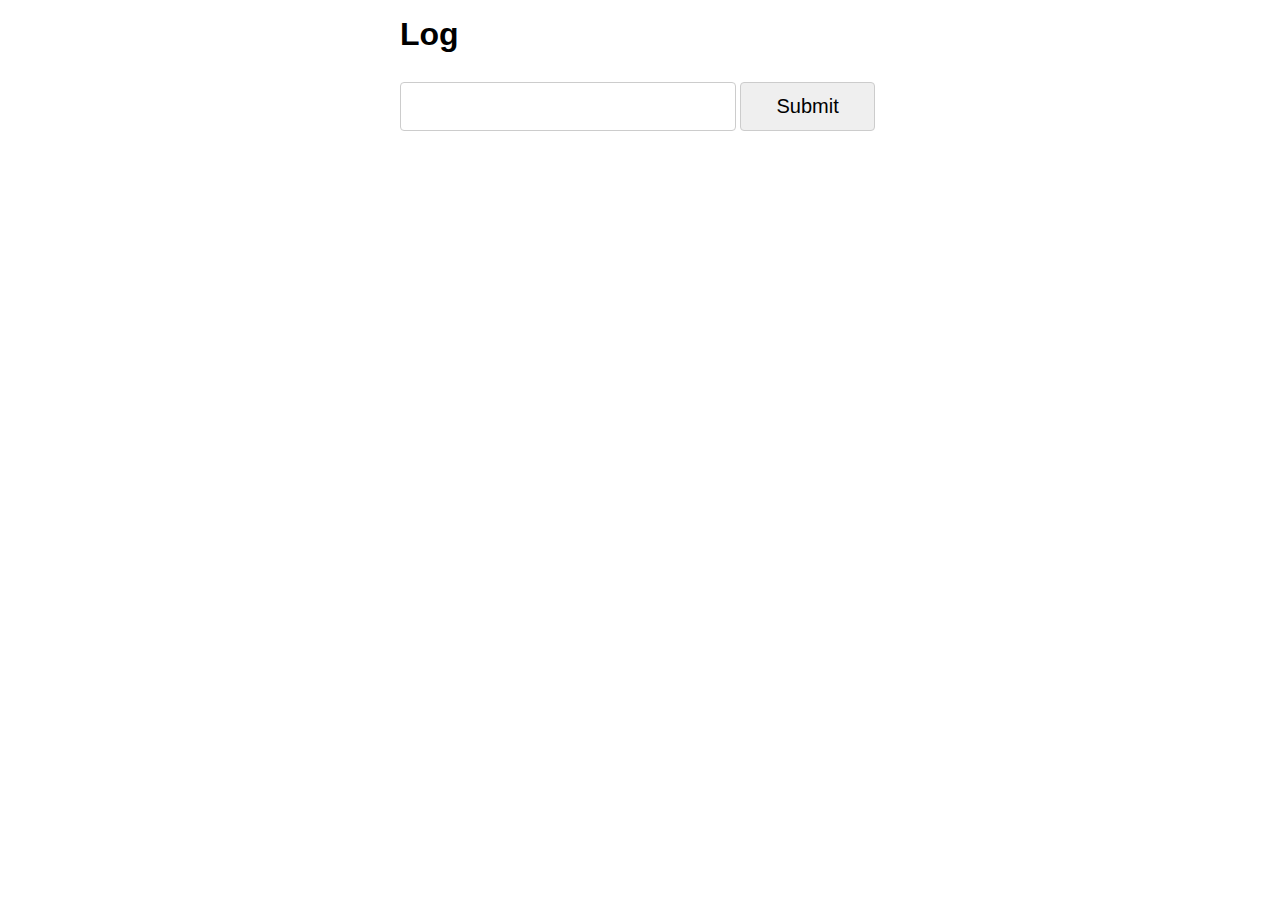
<file: index.html>
<html>
    <head>
        <link rel="stylesheet" href="style.css">
        <title>Log</title>
    </head>
    <body>
        <h1>Log</h1>
        <div id="submit">
            <input id="logEntry" type="text">
            <button id="logButton">Submit</div>
        </div>
        <div id="log"></div>

        <script>
            var logList = [];
            initStorage();
            
            document.getElementById("logButton").addEventListener("click", function(){
                logEntry();
            });
            document.getElementById("logEntry").addEventListener("keyup", function(event) {
                if (event.keyCode === 13) {
                    event.preventDefault();
                    logEntry();
                }
            }); 
            function logEntry(){
                var entry = document.getElementById("logEntry").value.replace(/<[^>]*>?/gm, '');
                if(entry.length > 0){
                    log(entry);
                }
            }
            function log(input){
                 var logObject = {
                     "time" : new Date().toLocaleString(),
                     "entry" : input
                 }
                 addToScreen(logObject);
                 addToStorage(logObject);
                 
            }
            function addToScreen(logObject){
                var logContainer = document.getElementById("log");
                var newLog = document.createElement('div');
                newLog.innerHTML = "<div class='entry'><span class='time'>" + logObject.time + "</span> <br>" + logObject.entry + "</div>";               
                logContainer.insertBefore(newLog, logContainer.firstChild);
                document.getElementById("logEntry").value = "";
                document.getElementById("logEntry").focus();
            }
            function addToStorage(logObject){
                logList.push(logObject);
                localStorage.setItem("log",JSON.stringify(logList));
            }
            function initStorage(){
                if(localStorage.getItem("log")){
                    logList = JSON.parse(localStorage.getItem("log"));
                    for(var i = 0; i <logList.length; i++){
                        addToScreen(logList[i]);
                    }
                }
            }
        </script>
    </body>
</html>
</file>
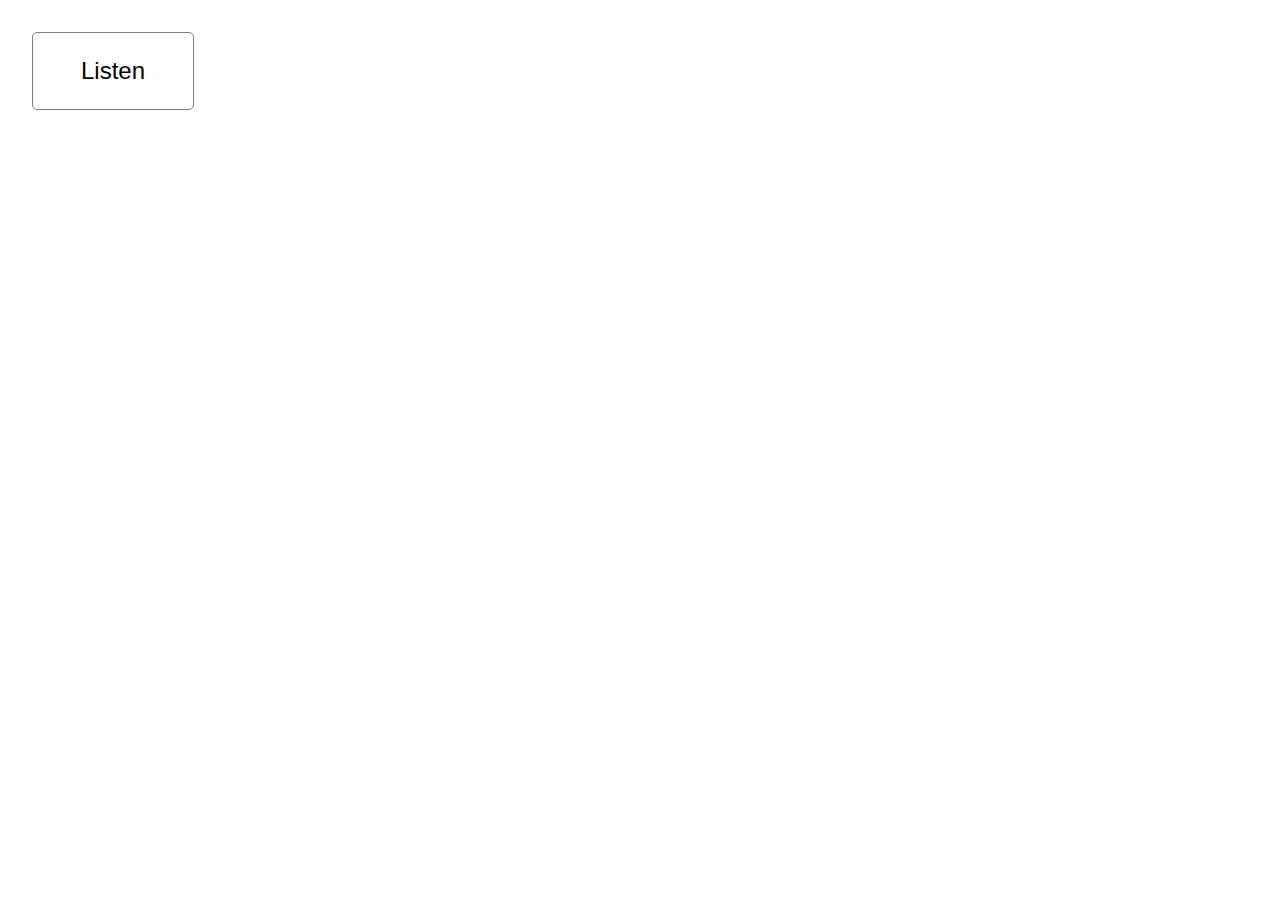
<file: listen.html>
<html><head><meta http-equiv="Content-Type" content="text/html; charset=ISO-8859-1">
<title>logger</title>



</head>
<body onload="init()">

    <button id="start" style="margin:1em;background-color:white;font-family:sans-serif;padding:1em 2em;border-radius:5px;border:1px solid grey;font-size:1.5em;">Listen</button>
  <div id="log"></div>
    <canvas id="app" style="margin: 0px;position:absolute;top:0;left:0;z-index:-10;"></canvas>
    
    <script type="text/javascript">

    var old = console.log;
    var logger = document.getElementById('log');
        
        
        function init(){
    canvas = document.getElementById('app');
	ctx = canvas.getContext('2d');
    resizeCanvas();
}

    console.log = function (message) {
        if (typeof message == 'object') {
            //logger.innerHTML = (JSON && JSON.stringify ? JSON.stringify(message) : message) + '<br />';
        } else {
            //logger.innerHTML = message + '<br />';
        }
    }
          var BUFF_SIZE = 16384;

        var audioInput = null,
            microphone_stream = null,
            gain_node = null,
            script_processor_node = null,
            script_processor_fft_node = null,
            analyserNode = null;
        var audioContext = null;
        
    document.getElementById("start").addEventListener('click', function() {
        audioContext = new AudioContext();
        console.log("audio is starting up ...");
        if (!navigator.getUserMedia){
                navigator.getUserMedia = navigator.getUserMedia || navigator.webkitGetUserMedia ||
                              navigator.mozGetUserMedia || navigator.msGetUserMedia;
        }
        if (navigator.getUserMedia){
            navigator.getUserMedia({audio:true}, 
              function(stream) {
                  start_microphone(stream);
              },
              function(e) {
                alert('Error capturing audio.');
              }
            );

        } else { 
            alert('getUserMedia not supported in this browser.'); 
        }
     });
    // ---
        
    function show_some_data(given_typed_array, num_row_to_display, label) {

        var size_buffer = given_typed_array.length;
        var index = 0;
        var max_index = num_row_to_display;

        
        var t = [];
        for (; index < max_index && index < size_buffer; index += 1) {

            //console.log(given_typed_array[index]);
            t.push( given_typed_array[index]);
            
        }
	ctx.fillStyle ='#FFFFFF';
	ctx.clearRect(0, 0, canvas.width, canvas.height);
        for(var i = 0; i< t.length; i++){
            drawColumn(i, t.length, t[i]/255);
        }
        
        //console.log(t +" "+ label);
    }
        
    function drawColumn(number,total,height){
        ctx.fillStyle ='hsl('+height*360+', 100%, 50%)';
        var xPos = number * canvas.width/total;
        var yPos = canvas.height - canvas.height*height;
        var width = canvas.width/total;
        var height = canvas.height*height;
        ctx.fillRect(xPos,yPos,Math.ceil(width),height);    
    }


    function process_microphone_buffer(event) { // invoked by event loop

        var i, N, inp, microphone_output_buffer;

        microphone_output_buffer = event.inputBuffer.getChannelData(0); // just mono - 1 channel for now

        // microphone_output_buffer  <-- this buffer contains current gulp of data size BUFF_SIZE

        // show_some_data(microphone_output_buffer, 5, "from getChannelData");
    }

    function start_microphone(stream){

      gain_node = audioContext.createGain();
      gain_node.connect( audioContext.destination );
        gain_node.gain.value = 0;

      microphone_stream = audioContext.createMediaStreamSource(stream);
      microphone_stream.connect(gain_node); 

      script_processor_node = audioContext.createScriptProcessor(BUFF_SIZE, 1, 1);
      script_processor_node.onaudioprocess = process_microphone_buffer;

      microphone_stream.connect(script_processor_node);

      // --- enable volume control for output speakers

      // --- setup FFT

      script_processor_fft_node = audioContext.createScriptProcessor(2048, 1, 1);
      script_processor_fft_node.connect(gain_node);

      analyserNode = audioContext.createAnalyser();
      analyserNode.smoothingTimeConstant = 0;
      analyserNode.fftSize = 2048;

      microphone_stream.connect(analyserNode);

      analyserNode.connect(script_processor_fft_node);

      script_processor_fft_node.onaudioprocess = function() {

        // get the average for the first channel
        var array = new Uint8Array(analyserNode.frequencyBinCount);
        analyserNode.getByteFrequencyData(array);

        // draw the spectrogram
        if (microphone_stream.playbackState == microphone_stream.PLAYING_STATE) {

            show_some_data(array, 300, "from fft");
        }
      };
        
    }
function resizeCanvas(e) {
	canvas.width = document.body.clientWidth;
	canvas.height = document.body.clientHeight;
}

</script>
</body>
</html>
</file>
<file: style.css>
* {
    font-family: Arial, Helvetica, sans-serif;  
}

body{
    margin:auto;
    padding :1em;
}

input, button{
    padding: 12px 10px;
    margin: 8px 0;
    display: inline;
    border: 1px solid #ccc;
    border-radius: 4px;
    box-sizing: border-box;
    font-size: 20px;
    width:100%;
}

input{
    display:block;
}

.time{
    font-weight:bold;
}

.entry{
    margin-bottom:1em;
}

#log{
    padding-top:1em;
}

@media only screen and (min-width: 600px) {
  body {
    max-width:30em;
    max-width:30em;
  }
  input{
    display:inline;
    width:70%;
  }
  button{
      width: 28%;
  }

}
</file>
